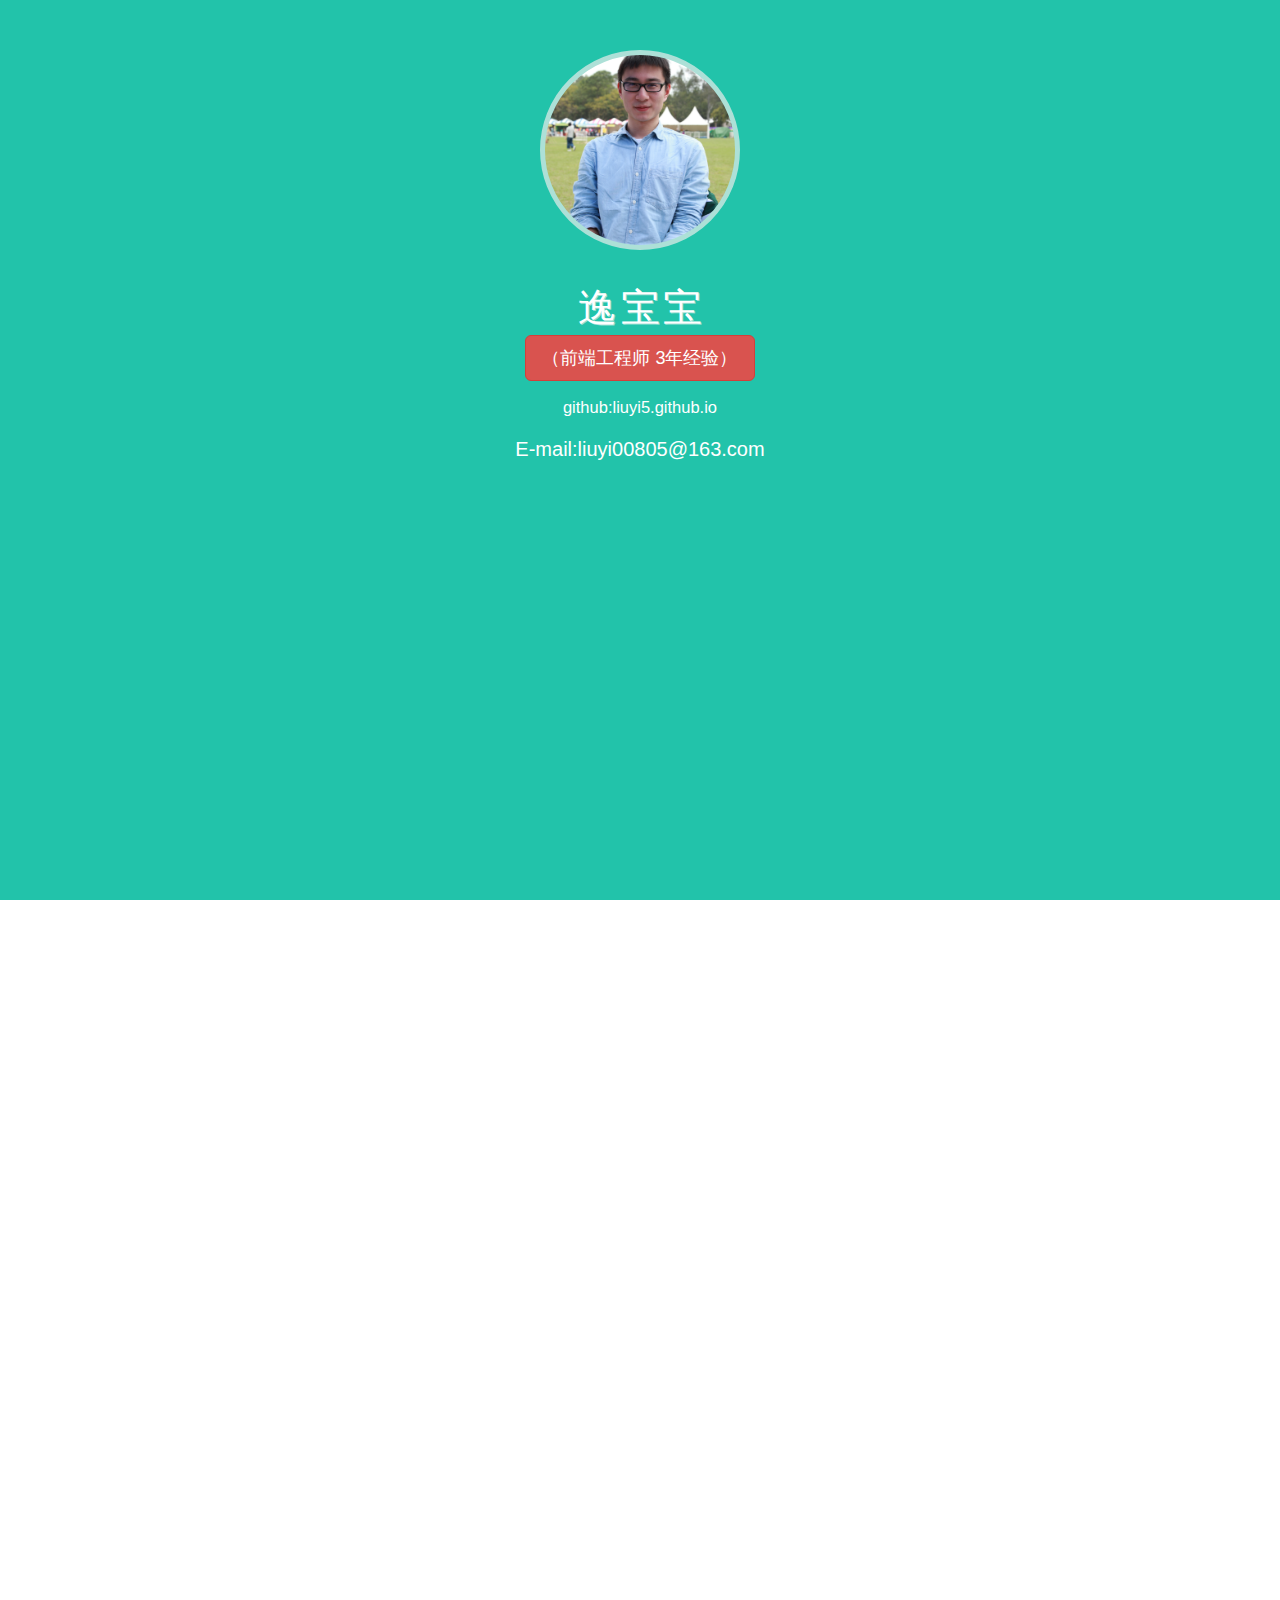
<file: index.html>
<!DOCTYPE html>
<html lang="en">
<head>
	<meta charset="UTF-8">
	<meta name="viewport"
		  content="width=device-width, user-scalable=no, initial-scale=1.0, maximum-scale=1.0, minimum-scale=1.0">
	<title>刘逸简历</title>
	<link rel="stylesheet" href="libs/bootstrap/css/bootstrap.css">
	<link rel="stylesheet" href="css/index.css">
</head>
<body>
<div class="all" id="all">
	<!-- 第一屏 -->
	<div class="section section1 container-fluid">
		<div class="logo"></div>
		<div class="wenzi">
            <div>
                <span>逸</span>
                <span>宝</span>
                <span>宝</span>
            </div>
            <a tabindex="0" class="btn btn-lg btn-danger" role="button" data-toggle="popover"
               data-trigger="focus"
               data-placement="bottom"
               data-content="项目经历texttexttexttexttexttexttexttexttexttextte
               xttexttexttexttexttexttext">
                （前端工程师 3年经验）</a>
			<p>github:liuyi5.github.io</p>
			<p class="email">E-mail:liuyi00805@163.com</p>
		</div>
	</div>
	<!-- 第二屏-->
	<div class="section section2">
		<div class="shield hidden-xs">
			<img class="img-responsive" src="./images/shield_1.png" alt="">
			<img class="img-responsive" src="./images/shield_2.png" alt="">
			<img class="img-responsive" src="./images/shield_3.png" alt="">
			<img class="img-responsive" src="./images/shield_4.png" alt="">
			<img class="img-responsive" src="./images/shield_5.png" alt="">
			<img class="img-responsive" src="./images/shield_6.png" alt="">
			<img class="img-responsive" src="./images/shield_7.png" alt="">
			<img class="img-responsive" src="./images/shield_8.png" alt="">
			<img class="img-responsive" src="./images/shield_9.png" alt="">
		</div>
		<div class="info">
			<h2 class="sec_tit">专业技能</h2>
			<div>
				<span>css</span>
				<span>sass</span>
			</div>
			<div>
				<span>javaScript</span>
				<span>jQuery</span>
				<span>zepto</span>
				<span>Bootstrp</span>
			</div>
			<div>
				<span>HTML5</span>
				<span>CSS3</span>
			</div>
			<div>
				<span>ajax</span>
				<span>json</span>
			</div>
			<div>
				<span>PhotoShop</span>
				<span>nodejs</span>
			</div>
		</div>
	</div>
	<!-- 第三屏-->
	<div class="section section3">
		<div class="info">
			<h2 class="sec_tit">个人作品</h2>
			<div class="project">
				<div class="row clearfix">
					<a href="3dspace.html" target="_blank">
						<div class="por_list1">
							<i></i>
							<div class="por_cen">
								<h3 class="item_tit">3d宇宙</h3>
								<p class="hidden-xs">3dspace.html</p>
							</div>
						</div>
					</a>
					<a href="jd/index.html" target="_blank">
						<div class="por_list1 por_list2">
							<i></i>
							<div class="por_cen">
								<h3 class="item_tit">仿京东</h3>
								<p class="hidden-xs">myself/jd/index.html</p>
							</div>
						</div>
					</a>
				</div>
				<div class="row clearfix">
					<a href="../wjs/index.html" target="_blank">
						<div class="por_list1 por_list3">
							<i></i>
							<div class="por_cen">
								<h3 class="item_tit">微金所</h3>
								<p class="hidden-xs">myself/wjs/index.html/</p>
							</div>
						</div>
					</a>
					<a href="../360/Index.html" target="_blank">
						<div class="por_list1 por_list4">
							<i></i>
							<div class="por_cen">
								<h3 class="item_tit">仿360商城</h3>
								<p class="hidden-xs">myself/360/Index.html</p>
							</div>
						</div>
					</a>
				</div>
				<div class="row clearfix">
					<a href="../weixin/weixin.html" target="_blank">
						<div class="por_list1 por_list5">
							<i></i>
							<div class="por_cen">
								<h3 class="item_tit">canvas仿微信</h3>
								<p class="hidden-xs">myself/weixin/weixin.html</p>
							</div>
						</div>
					</a>
					<a href="../Carousel/demo.html"  target="_blank">
						<div class="por_list1 por_list6">
							<i></i>
							<div class="por_cen">
								<h3 class="item_tit">旋转木马效果</h3>
								<p class="hidden-xs">myself/Carousel/demo.html</p>
							</div>
						</div>
					</a>
				</div>
				<div class="row clearfix">
				    <a href="../slice/slice.html" target="_blank">
					<div class="por_list1 por_list7">
					  <i></i>
					  <div class="por_cen">
						<h3 class="item_tit">切割轮播图</h3>
						<p class="hidden-xs">myself/slice/slice.html</p>
					  </div>
					</div>
				  </a>
					<a href="../explode/demo.html" target="_blank">
						<div class="por_list1 por_list8">
							<i></i>
							<div class="por_cen">
								<h3 class="item_tit">爆炸轮播图</h3>
								<p class="hidden-xs">myself\explode/demo.html</p>
							</div>
						</div>
					</a>
				</div>
			</div>
		</div>
	</div>
	<!-- 第四屏-->
	<div class="section section4">
		<div class="new hidden-sm hidden-xs">
			<div class="top"></div>
			<div class="wenzi"></div>
			<div class="wrap">
				<div class="bottom"></div>
			</div>
		</div>
		<div class="info container">
			<h2 class="sec_tit">自我评价</h2>
			<div class="section_box">
				<p>* 熟练HTML5/CSS3,精通DIV+CSS布局</p>
				<p>* 对页面布局有较深入理解,了解并能完成HTML5/CSS3跨浏览器兼容解决方案</p>
				<p>* 熟悉javascript,Jquery的开发,独立编写可兼容的页面代码和效果</p>
				<p>* 有使用bootstrap,sass/less的项目的经验,</p>
				<p>* 了解且会使用ajax,nodejs,angularjs,并能使用jsonp实现跨域</p>
			</div>
		</div>
	</div>
	<!-- 第五屏 -->
	<div class="section section5">
		<div class="info">
			<h2 class="sec_tit">心仪职位</h2>
		</div>
		<!-- 浏览器-->
		<div class="borswer container-fluid">
			<div class="sec5_cen">
				<h3>前端工程师</h3>
				<p>偏向互联网、游戏公司</p>
				<p  class="p1">工作地点:深圳 </p>
				<p class="p2">明明可以靠颜值</p>
				<p class="p2">却只用了才华</p>
			</div>

			<div class="leftline"></div>
			<div class="topline"></div>
			<div class="rightline"></div>
			<div class="bottomline"></div>
		</div>
	</div>
</div>
</body>
</html>
<script src="js/jquery-1.11.1.js"></script>
<script src=libs/bootstrap/js/bootstrap.js></script>
<script src="js/jquery.fullPage.min.js"></script>
<script>
	$('#all').fullpage({
		// 设置背景色
		sectionsColor : ['#22C3AA', '#2AB561', '#DE8910', '#16BA9D', '#0DA5D6'],
		afterLoad: function (anchorLink, index) {
			$('.section').removeClass('current');

			// 延时100毫秒执行
			setTimeout(function () {
				$('.section').eq(index - 1).addClass('current');
			}, 100);
		}
	});
    $(function () {
//        $('[data-toggle="tooltip"]').tooltip()
        $('[data-toggle="popover"]').popover()
    })
</script>
</file>
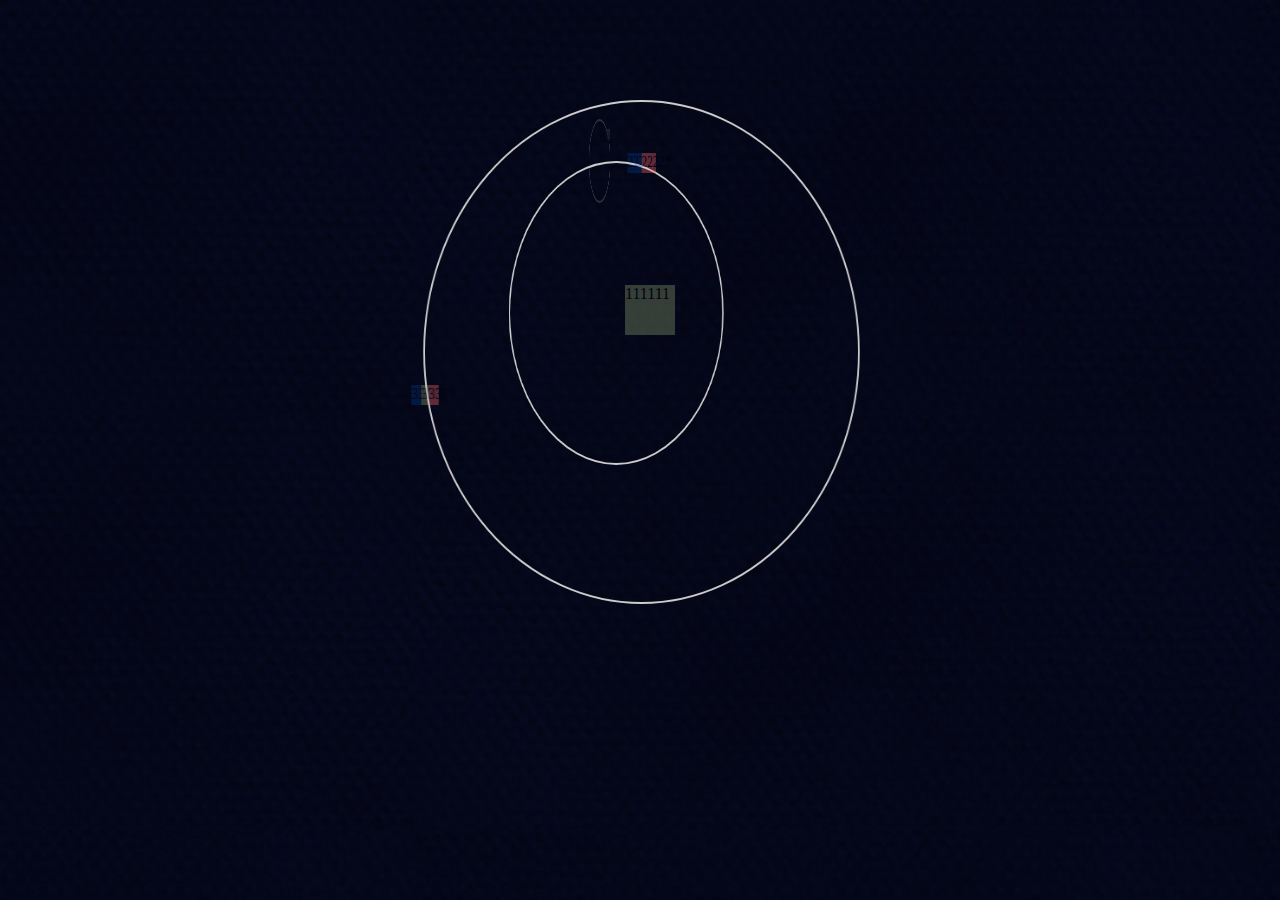
<file: 3dspace.html>
<!DOCTYPE html>
<html>
<head lang="en">
    <meta charset="UTF-8">
    <title></title>
    <link rel="stylesheet" href="css/3dspace.css"/>
</head>
<body>
<ul class="space">
    <li>
        <ul class="box">
            <li class="a1">111111</li>
            <li class="a2">111111</li>
            <li class="a3">111111</li>
            <li class="a4">111111</li>
            <li class="a5">111111</li>
            <li class="a6">111111</li>
        </ul>
    </li>
    <li class="line1">
        <ul class="box2">
            <li class="b1">22222</li>
            <li class="b2">22222</li>
            <li class="b3">22222</li>
            <li class="b4">22222</li>
            <li class="b5">22222</li>
            <li class="b6">22222</li>
            <li class="line3">
                <ul class="box4">
                    <li class="d1">44444</li>
                    <li class="d2">44444</li>
                    <li class="d3">44444</li>
                    <li class="d4">44444</li>
                    <li class="d5">44444</li>
                    <li class="d6">44444</li>
                </ul>
            </li>
        </ul>
    </li>
    <li class="line2">
        <ul class="box3">
            <li class="c1">33333</li>
            <li class="c2">33333</li>
            <li class="c3">33333</li>
            <li class="c4">33333</li>
            <li class="c5">33333</li>
            <li class="c6">33333</li>
        </ul>
    </li>
</ul>
</body>
</html>
</file>
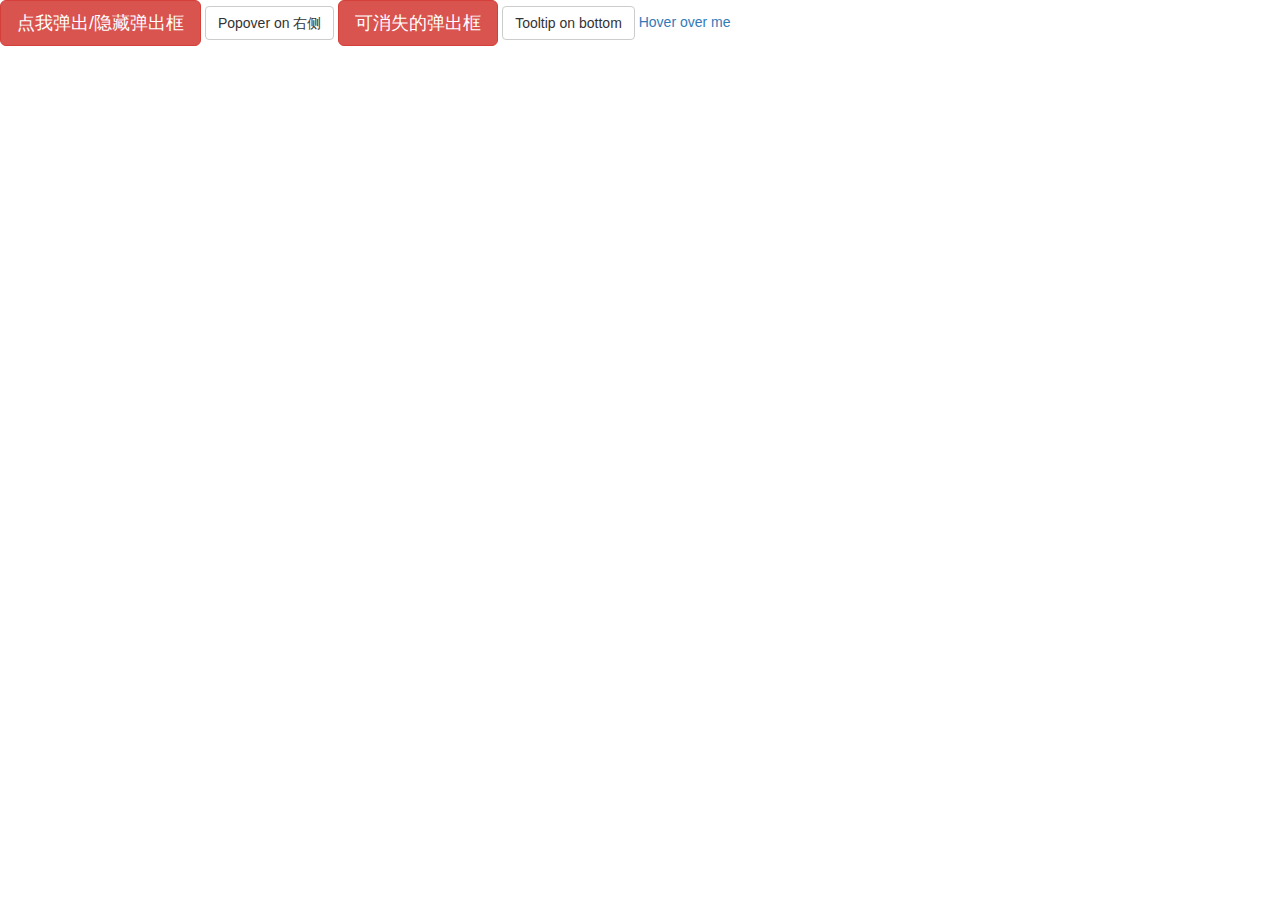
<file: text.html>
<!DOCTYPE html>
<html lang="en">
<head>
    <meta charset="UTF-8">
    <title>Title</title>
    <link rel="stylesheet" href="libs/bootstrap/css/bootstrap.css">
</head>
<body>
<button type="button" class="btn btn-lg btn-danger"
        data-toggle="popover" title="Popover title"
        data-content="And here's some amazing content. It's very engaging. Right?">
    点我弹出/隐藏弹出框</button>

<button type="button" class="btn btn-default" data-container="body" data-toggle="popover" data-placement="right" data-content="Vivamus sagittis lacus vel augue laoreet rutrum faucibus.">
    Popover on 右侧
</button>

<a tabindex="0" class="btn btn-lg btn-danger" role="button"
   data-toggle="popover" data-trigger="focus"
   title="Dismissible popover"
   data-content="And here's some amazing content. It's very engaging. Right?">
    可消失的弹出框</a>

<button id="example" type="button" class="btn btn-default" data-toggle="tooltip"
        data-placement="bottom" title="Tooltip on bottom">Tooltip on bottom</button>
</body>

<a href="#" data-toggle="tooltip" title="Some tooltip text!">Hover over me</a>

<!-- Generated markup by the plugin -->
<div class="tooltip top" role="tooltip">
    <div class="tooltip-arrow"></div>
    <div class="tooltip-inner">
        Some tooltip text!
    </div>
</div>
</html>
<script src="js/jquery-1.11.1.js"></script>
<script src="libs/bootstrap/js/bootstrap.js"></script>
<script>
$(function () {
//    $('#example').tooltip(options)
//    $('[data-toggle="tooltip"]').tooltip()
    $('[data-toggle="popover"]').popover()
})
</script>
</file>
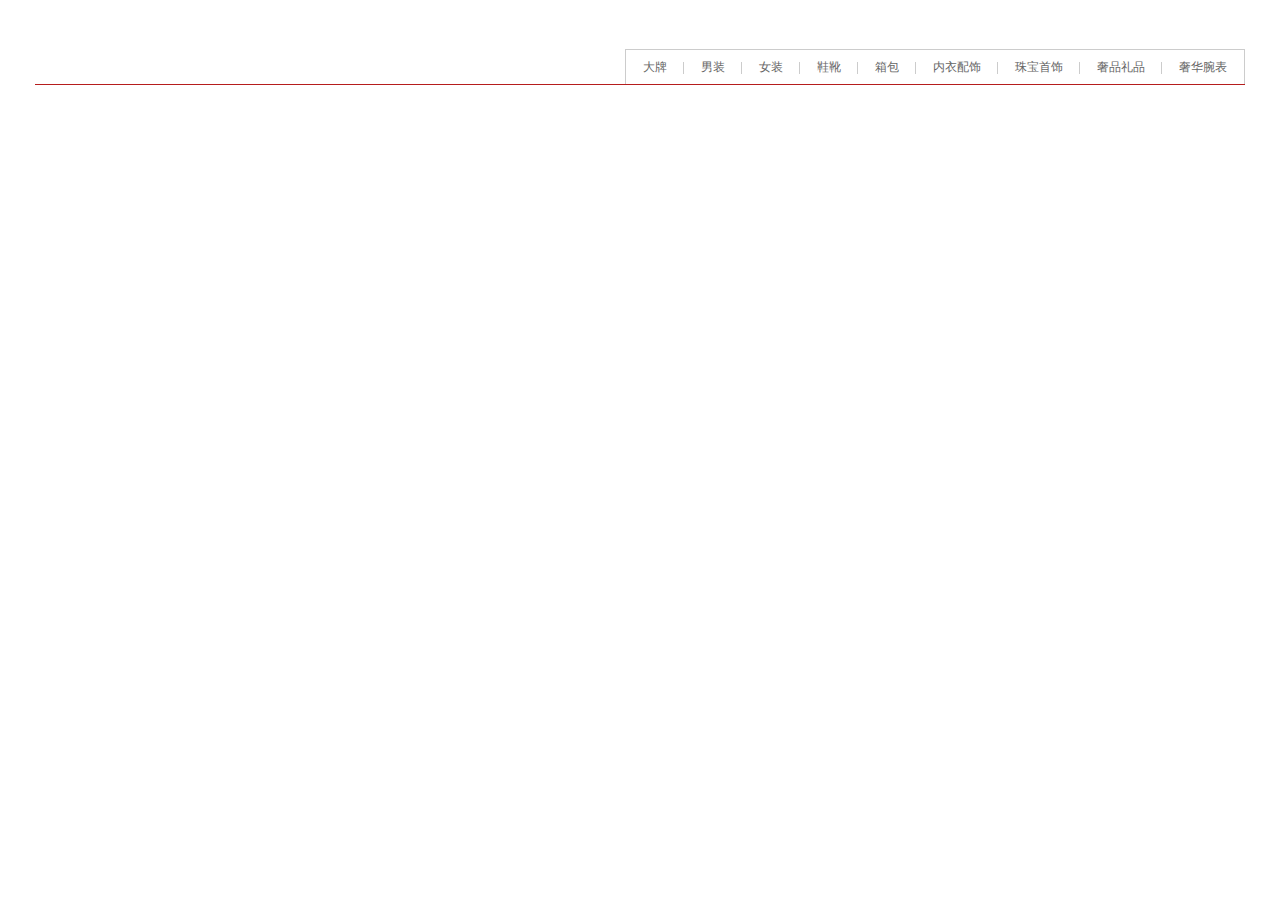
<file: jd/京东Table栏.html>
<!DOCTYPE html>
<html>
<head lang="en">
    <meta charset="UTF-8">
    <title></title>
    <style>
    /*css 初始化 */
    html, body, ul, li, ol, dl, dd, dt, p, h1, h2, h3, h4, h5, h6, form, fieldset, legend, img {
        margin: 0;
        padding: 0;
    }

    fieldset, img, input, button { 			/*fieldset组合表单中的相关元素*/
        border: none;
        padding: 0;
        margin: 0;
        outline-style: none;
    }

    ul, ol {
        list-style: none;				/*清除列表风格*/
    }

    input {
        padding-top: 0;
        padding-bottom: 0;
        font-family: "SimSun", "宋体";
    }

    select, input {
        vertical-align: middle;
    }

    select, input, textarea {
        font-size: 12px;
        margin: 0;
    }

    textarea {
        resize: none;
    }

    /*防止多行文本框拖动*/
    img {
        border: 0;
        vertical-align: middle;
    }

    /*  去掉图片低测默认的3像素空白缝隙*/
    table {
        border-collapse: collapse;			/*合并外边线*/
    }


    body {
        font: 12px/150% Arial, Verdana, "\5b8b\4f53";	/*宋体，Unicode，统一码*/
        color: #666;
        background: #fff
    }

    .clearfix:before, .clearfix:after {
        content: "";
        display: table;
    }

    .clearfix:after {
        clear: both;
    }

    .clearfix {
        *zoom: 1; /*IE/7/6*/
    }

    a {
        color: #666;
        text-decoration: none;
    }

    a:hover {
        color: #C81623;
    }

    h1, h2, h3, h4, h5, h6 {
        text-decoration: none;
        font-weight: normal;
        font-size: 100%;
    }

    s, i, em {
        font-style: normal;
        text-decoration: none;
    }

    .col-red {
        color: #C81623 !important;
    }

    /*公共类*/
    .w {
        /*版心 提取 */
        width: 1210px;
        margin: 0 auto;
    }

    .fl {
        float: left
    }

    .fr {
        float: right
    }

    .al {
        text-align: left
    }

    .ac {
        text-align: center
    }

    .ar {
        text-align: right
    }

    .hide {
        display: none;
    }


    .box {
        width: 1210px;
        height: 34px;
        margin: 50px auto ;
        border-bottom: 1px solid #B61D1D;

    }
    .box ul {
        height: 34px;
        float: right;
        border: 1px solid #ccc;
        border-bottom: 0 none;
        margin-top: -1px;
    }
    .box ul li {
        float: left;

    }
    .li-1 {
        width: 58px;
        position: relative;
        height: 34px;
    }
    .li-1 a {
         display: block;
         line-height: 34px;
         text-align: center;
     }
    .li-1 a:hover {
        position: absolute;
        top: -1px;
        left: -1px;
        border-left: 1px solid #B61D1D;
        border-right: 1px solid #B61D1D;
        border-top: 3px solid #B61D1D;
        line-height: 30px;
        width: 57px;
        text-align: center;
        z-index: 1;
        border-bottom: 0 none;
        background-color: #fff;
        height: 33px;
    }
    .li-2 {
        width: 82px;
        height: 34px;
        position: relative;
    }
    .li-2 a {
        display: block;
        line-height: 34px;
        text-align: center;
    }
    .li-2 a:hover {
        position: absolute;
        top: -1px;
        left: -1px;
        border-left: 1px solid #B61D1D;
        border-right: 1px solid #B61D1D;
        border-top: 3px solid #B61D1D;
        line-height: 30px;
        width: 81px;
        text-align: center;
        z-index: 1;
        border-bottom: 0 none;
        background-color: #fff;
        height: 33px;
    }
    .li-3 a:hover {
        width: 82px;
    }
    .box span {
        position: absolute;
        top: 12px;
        right: 0;
        width: 1px;
        height: 12px;
        background-color: #ccc;
    }
    </style>
</head>
<body>
    <div class="box">
        <ul>
            <li class="li-1"><a href="#">大牌</a><span></span></li>
            <li class="li-1"><a href="#">男装</a><span></span></li>
            <li class="li-1"><a href="#">女装</a><span></span></li>
            <li class="li-1"><a href="#">鞋靴</a><span></span></li>
            <li class="li-1"><a href="#">箱包</a><span></span></li>
            <li class="li-2"><a href="#">内衣配饰</a><span></span></li>
            <li class="li-2"><a href="#">珠宝首饰</a><span></span></li>
            <li class="li-2"><a href="#">奢品礼品</a><span></span></li>
            <li class="li-2 li-3"><a href="#">奢华腕表</a></li>
        </ul>



    </div>






</body>
</html>
</file>
<file: css/index.css>
*{
    margin:0;
    padding: 0;
    border:0;
    list-style: none;
}
body {
    font-family:sans-serif;
    font-weight: 400;
    font-size: 1.1em;
    color: #fff;
}
.sec_tit {
    font-size:3em;
    text-shadow: 2px 2px 0 #9BDED2;
}
/*�������*/
/*.clearfix::before,.clearfix::after {*/
    /*content: ".";*/
    /*height: 0;*/
    /*line-height: 0;*/
    /*display: block;*/
    /*visibility: hidden;*/
    /*clear: both;*/
/*}*/


/*��һ��*/
.section1 {
    overflow: hidden;
}
.logo {
    width: 200px;
    height: 200px;
    background:  url(../images/IMG_0591.jpg) no-repeat left -32px;
    background-size: cover;
    margin:50px auto 30px;
    border:5px solid #ADE0D7;
    border-radius:50%;
    overflow: hidden;
    transition:transform 0.2s ease-out;
}
.logo:hover {
    transform:scale(1.05);
}
.wenzi {
    text-align: center;
    color:#fff;
    position: relative;
}
    /*��һ������*/
.wenzi span {
    font-size:3.5em;
    margin:0 60px;
    text-shadow:1px 1px 0 #9BDED2;
}
.current.section1 span {
    margin:0;
    opacity:1;
    transition:all 1s ease-out 0.2s;
}
.wenzi p {
    font-size:1.5em;
    margin-top:15px;
}
.section1 img {
    margin:0 30px;
    opacity:0;
}
.current.section1 img {
     margin:0;
     opacity:1;
     transition:all 1s ease-out 0.2s;
 }
.section1 .wenzi .popover {
    color: #000000;
}
.section1 .info {
    height: 49px;
    background: url(../images/info_1.png) center center no-repeat;
    margin-top:80px;
}
.section1 .email {
    font-size:20px;
}

/*�ڶ���*/
.section2 {
    width: 100%;
    height: 100%;
    /*padding:0 150px;*/
}
.section2 > div {
    display:flex;
    justify-content:space-between;
    align-items:center;
}
.section2 .shield {
    width: 428px;
    height: 498px;
}
.section2 img {
    display:block;
    float: left;
}
/*�ڶ�����ʼ״̬*/
.section2 img:nth-child(1) {
    transform: translate(35px, 78px) rotate(45deg);
}

.section2 img:nth-child(2) {
    transform: translate(135px, 282px) rotate(15deg);
}

.section2 img:nth-child(3) {
    transform: translate(187px, 62px) rotate(15deg);
}

.section2 img:nth-child(4) {
    transform: translate(10px, 162px) rotate(30deg);
}

.section2 img:nth-child(5) {
    transform: translate(465px, 522px) rotate(30deg);
}

.section2 img:nth-child(6) {
    transform: translate(480px, 62px) rotate(90deg);
}

.section2 img:nth-child(7) {
    transform: translate(180px, -305px) rotate(80deg);
}

.section2 img:nth-child(8) {
    transform: translate(300px, -22px) rotate(70deg);
}

.section2 img:nth-child(9) {
    transform: translate(280px, -322px) rotate(60deg);
}
/*.section2 img {*/
    /*transform:translate(200px,100px) rotate(50deg);*/
/*}*/
.current.section2 img {
    transform:translate(0,0) rotate(0deg);
    transition:all 2s ease-in-out;
}
.section2 .info{
    /*width: 635px;*/
    /*height: 309px;*/
    width: 100%;
    height: 50%;
}
@media (min-width: 768px) {
    .section2 {
        width: 100%;
        height: 100%;
        padding:0 150px;
    }
    .section2 .info{
        width: 635px;
        height: 309px;
    }
}
.section2 .info h2 {
    margin-bottom: 30px;
}
.section2 .info h2,.section2 .info div {
    text-align: center;
    overflow: hidden;
    margin-top: 8px;
}
.section2 .info span{
    background-color: #096254;
    color: #aee2d9;
    border-radius: 3px;
    padding: 2px 8px;
    margin-right: 3px;
    margin-bottom: 3px;
    font-size:20px;
}

/*������*/
.section3 {
    /*padding:0 130px;*/
    position: relative;
    overflow: hidden;
}
.section3 > div {
    display:flex;
    justify-content: space-between;
    align-items:center;
}
.section3 .info {
    height:100%;
    width: 100%;
}
@media (min-width: 768px) {
    .section3 {
        padding:0 130px;
        position: relative;
        overflow: hidden;
    }
    .section3 .info {
        width: 100%;
    }
}
.sec_tit {
    text-align: center;
    margin-bottom: 20px;
}
.project a {
    color:#fff;
}
.project .row {
    margin-top:15px;
    margin-left: 15px;
}
.por_list1 {
    float: left;
    width: 44%;
}
.por_list1 i {
    float: left;
    width: 100px;
    height: 100px;
    border-radius:40px 40px;
    background: #008A75 url(../images/zhujianer.png) no-repeat center;
    margin-right:5px;
}
.por_list2 i {
    background: #008A75 url(../images/biangua.png) no-repeat center;
}
.por_list3 i {
    background: #008A75 url(../images/book.png) no-repeat center;
}
.por_list4 i {
    background: #008A75 url(../images/jwebaudio.png) no-repeat center;
}
.por_list5 i {
    background: #008A75 url(../images/chrome.png) no-repeat center;
}
.por_list6 i {
    background: #008A75 url(../images/jcorner.png) no-repeat center;
}
.por_list7 i {
    background: #008A75 url(../images/house.png) no-repeat center;
    background-size: 84px 84px;
}
.por_list8 i {
    background: #008A75 url(../images/round.png) no-repeat center;
    background-size: 64px 64px;

}
.por_list1 .por_cen {
    /*float: left;*/
    line-height: 30px;
    padding-top: 22px;
}
.por_cen h3 {
    font-size: 22px;
    transition:font-size 0.5s ease;
}
.por_list2,.por_list4,.por_list6,.por_list8 {
    margin-left:5%;
}
.project a:hover h3 {
    font-size:24px;
}
.project a:hover i {
   background-color:#11b99f ;
}

/*������*/
.section4 {
    padding:0 100px;
    overflow: hidden;
}
.section4 > div {
    display: flex;
    justify-content: space-between;
    align-items: center;
}
.section4 .new {
    width: 530px;
    height: 320px;
    position: relative;
}
.new .top {
    width: 529px;
    height: 66px;
    background: url(../images/search.png);
    transform:translate(-650px,0);
    transition:all 1s;
}
.new .wenzi {
    width: 0;
    height: 22px;
    background: url(../images/key2.png) left center no-repeat;
    position: absolute;
    top: 23px;
    left: 20px;
}
.section4.current .wenzi {
    animation: words 1.5s steps(5) 1.3s forwards;
}
@keyframes words {
    from{

    }
    to {
      width:100px;
    }
}

.new .wrap {
    width: 530px;
    height: 340px;
    position: absolute;
    top:53px;
    overflow: hidden;
}
.wrap .bottom {
    width: 100%;
    height: 100%;
    background: url(../images/result.png) no-repeat;
    transform:translate(0,-660px);
    transition:all 1s 2.8s;

}
.section4.current .top {
    transform:translateX(0);
}
.section4.current .bottom {
    transform:translate(0,0);
}

.section4 .info {
    /*width: 612px;*/
    /*height: 299px;*/
    width: 100%;
    height: 50%;
}
.info .section_box {
    /*width:540px;*/
    /*padding-left:80px;*/
}
.info .section_box p {
    /*line-height: 30px;*/
}

/*������*/
.section5 {
    overflow: hidden;
}
.section5>div {
    display: flex;
    flex-direction:column;
}
.section5 .info {
    height: 135px;
    margin:30px 0;
}
.section5 .borswer {
    /*width: 900px;*/
    width: 80%;
    flex:1;
    background: rgba(255,255,255,0.15);
    margin:0 auto;
    position: relative;
    overflow: hidden;
}

.borswer .leftline {
    width: 1px;
    height: 100%;
    background:  rgba(255,255,255,0.5);
    position: absolute;
    left:0;
    top:0;
    transform:translateY(-700px);
    transition:all 1s;
}
.section.current .leftline {
    transform:translate(0);
}
.borswer .topline {
    width: 100%;
    height: 1px;
    background:  rgba(255,255,255,0.5);
    position: absolute;
    left:0;
    top:0;
    transform:translateX(1200px);
    transition:all 1s 0.8s;
}
.section.current .topline {
    transform:translate(0);
}

.borswer .rightline {
    width: 1px;
    height: 100%;
    background:  rgba(255,255,255,0.5);
    position: absolute;
    right:0;
    top:0;
    transform:translateY(700px);
    transition:all 1s 1s;
}

.section.current .rightline {
    transform:translate(0);
}

.borswer .bottomline {
    width: 100%;
    height: 1px;
    background: rgba(255,255,255,0.5);
    position: absolute;
    left:0;
    bottom:0;
}
.sec5_cen {
    text-align: center;
    font-size:22px;
    margin-top:50px;
    line-height: 50px;
}
.sec5_cen h3 {
    font-size:2em;
    margin-bottom: 40px;
}
.sec5_cen .p1 {
    font-weight: bold;
}
.sec5_cen .p2 {
    font-weight: bold;
    color: #99FF33;
}
</file>
<file: css/3dspace.css>
@charset "UTF-8";
/*-------------全局属性---------------*/
* {
  margin: 0;
  padding: 0; }

body {
  background: url("../images/bg.jpg"); }

li {
  list-style: none; }

.space {
  width: 1350px;
  height: 670px;
  /*background: pink;*/
  position: relative;
  transform-style: preserve-3d;
  transition: all 10s; }

/*--------------------公共宏部分-------------------------*/
/*立体盒子模型 boxALL*/
/*盒子的6个面*/
/*每个面的公共属性*/
.box li, .box2 li, .box2 .line3 .box4 li, .box3 li {
  width: 100%;
  height: 100%;
  opacity: 0.2;
  position: absolute; }

/*所有的线环 lineAll*/
/*-------------------盒子部分-------------------------------*/
/*------------1号盒子(中间的)*/
.box {
  width: 50px;
  height: 50px;
  position: absolute;
  top: 285px;
  left: 625px;
  transform-style: preserve-3d;
  /*transition: all 10s;*/
  animation: boxx1 2s linear infinite alternate; }
  .box .a1 {
    transform: translateZ(25px);
    background-color: pink; }
  .box .a2 {
    transform: translateZ(-25px);
    background-color: green; }
  .box .a3 {
    transform: rotateY(90deg) translateZ(-25px);
    background-color: blue; }
  .box .a4 {
    transform: rotateY(-90deg) translateZ(-25px);
    background-color: red; }
  .box .a5 {
    transform: rotateX(-90deg) translateZ(-25px);
    background-color: #544992; }
  .box .a6 {
    transform: rotateX(90deg) translateZ(-25px);
    background-color: aqua; }

/*第一条环线*/
.line1 {
  width: 300px;
  height: 300px;
  border-radius: 50%;
  border: 2px solid #CCCCCC;
  position: absolute;
  left: 496px;
  top: 161px;
  transform: rotateY(45deg) translateZ(-45px);
  transform-style: preserve-3d;
  transition: all 10s;
  animation: boxx1 10s linear infinite alternate; }

/*------------2号盒子&4号盒子*/
.box2 {
  width: 20px;
  height: 20px;
  position: absolute;
  top: -10px;
  left: 176px;
  transform-style: preserve-3d;
  /*transition: all 10s;*/
  animation: boxx2 2s linear infinite alternate;
  /*第三条环线*/ }
  .box2 .b1 {
    transform: translateZ(10px);
    background-color: pink; }
  .box2 .b2 {
    transform: translateZ(-10px);
    background-color: green; }
  .box2 .b3 {
    transform: rotateY(90deg) translateZ(-10px);
    background-color: blue; }
  .box2 .b4 {
    transform: rotateY(-90deg) translateZ(-10px);
    background-color: red; }
  .box2 .b5 {
    transform: rotateX(-90deg) translateZ(-10px);
    background-color: #544992; }
  .box2 .b6 {
    transform: rotateX(90deg) translateZ(-10px);
    background-color: aqua; }
  .box2 .line3 {
    width: 80px;
    height: 80px;
    border-radius: 50%;
    border: 2px solid #CCCCCC;
    position: absolute;
    left: -30px;
    top: -34px;
    transform: rotateY(60deg) translateZ(-45px);
    transform-style: preserve-3d;
    transition: all 10s;
    animation: boxx2 3s ease-out infinite  alternate;
    /*-------------------4号盒子*/ }
    .box2 .line3 .box4 {
      width: 10px;
      height: 10px;
      position: absolute;
      top: 8px;
      left: 1px;
      transform-style: preserve-3d;
      /*transition: all 10s;*/
      animation: boxx 2s linear infinite; }
      .box2 .line3 .box4 li {
        opacity: 0.5; }
      .box2 .line3 .box4 .d1 {
        transform: translateZ(5px);
        background-color: pink; }
      .box2 .line3 .box4 .d2 {
        transform: translateZ(-5px);
        background-color: green; }
      .box2 .line3 .box4 .d3 {
        transform: rotateY(90deg) translateZ(-5px);
        background-color: blue; }
      .box2 .line3 .box4 .d4 {
        transform: rotateY(-90deg) translateZ(-5px);
        background-color: red; }
      .box2 .line3 .box4 .d5 {
        transform: rotateX(-90deg) translateZ(-5px);
        background-color: #544992; }
      .box2 .line3 .box4 .d6 {
        transform: rotateX(90deg) translateZ(-5px);
        background-color: gold; }

/*第二条环线*/
.line2 {
  width: 500px;
  height: 500px;
  border-radius: 50%;
  border: 2px solid #CCCCCC;
  position: absolute;
  left: 412px;
  top: 100px;
  transform: rotateY(30deg) translateZ(-45px);
  transform-style: preserve-3d;
  transition: all 10s;
  animation: boxx2 5s ease-in-out infinite  alternate; }

/*------------3号盒子*/
.box3 {
  width: 20px;
  height: 20px;
  position: absolute;
  top: 283px;
  left: -10px;
  transform-style: preserve-3d;
  /*transition: all 10s;*/
  animation: boxx3 2s linear infinite alternate; }
  .box3 .c1 {
    transform: translateZ(10px);
    background-color: pink; }
  .box3 .c2 {
    transform: translateZ(-10px);
    background-color: green; }
  .box3 .c3 {
    transform: rotateY(90deg) translateZ(-10px);
    background-color: blue; }
  .box3 .c4 {
    transform: rotateY(-90deg) translateZ(-10px);
    background-color: red; }
  .box3 .c5 {
    transform: rotateX(-90deg) translateZ(-10px);
    background-color: #544992; }
  .box3 .c6 {
    transform: rotateX(90deg) translateZ(-10px);
    background-color: aqua; }

/*盒子的旋转运动*/
@keyframes boxx1 {
  0% {
    transform: rotateX(360deg) rotateY(360deg) rotateZ(0deg); }
  100% {
    transform: rotateX(0deg) rotateY(0deg) rotateZ(0deg); } }
@keyframes boxx2 {
  0% {
    transform: rotateX(270deg) rotateY(360deg) rotateZ(-270deg); }
  100% {
    transform: rotateX(0deg) rotateY(90deg) rotateZ(0deg); } }
@keyframes boxx3 {
  0% {
    transform: rotateX(315deg) rotateY(270deg) rotateZ(-270deg); }
  100% {
    transform: rotateX(0deg) rotateY(0deg) rotateZ(0deg); } }
/*-------------------交互运动部分-------------*/
.space:active .line2 {
  transform: rotateX(-270deg) rotateY(270deg) rotateZ(270deg); }

.space:active .box2 {
  /*animation: move1 10s linear;*/
  transform: rotateX(270deg) rotateY(270deg) rotateZ(-270deg); }

/*# sourceMappingURL=3dspace.css.map */
</file>
